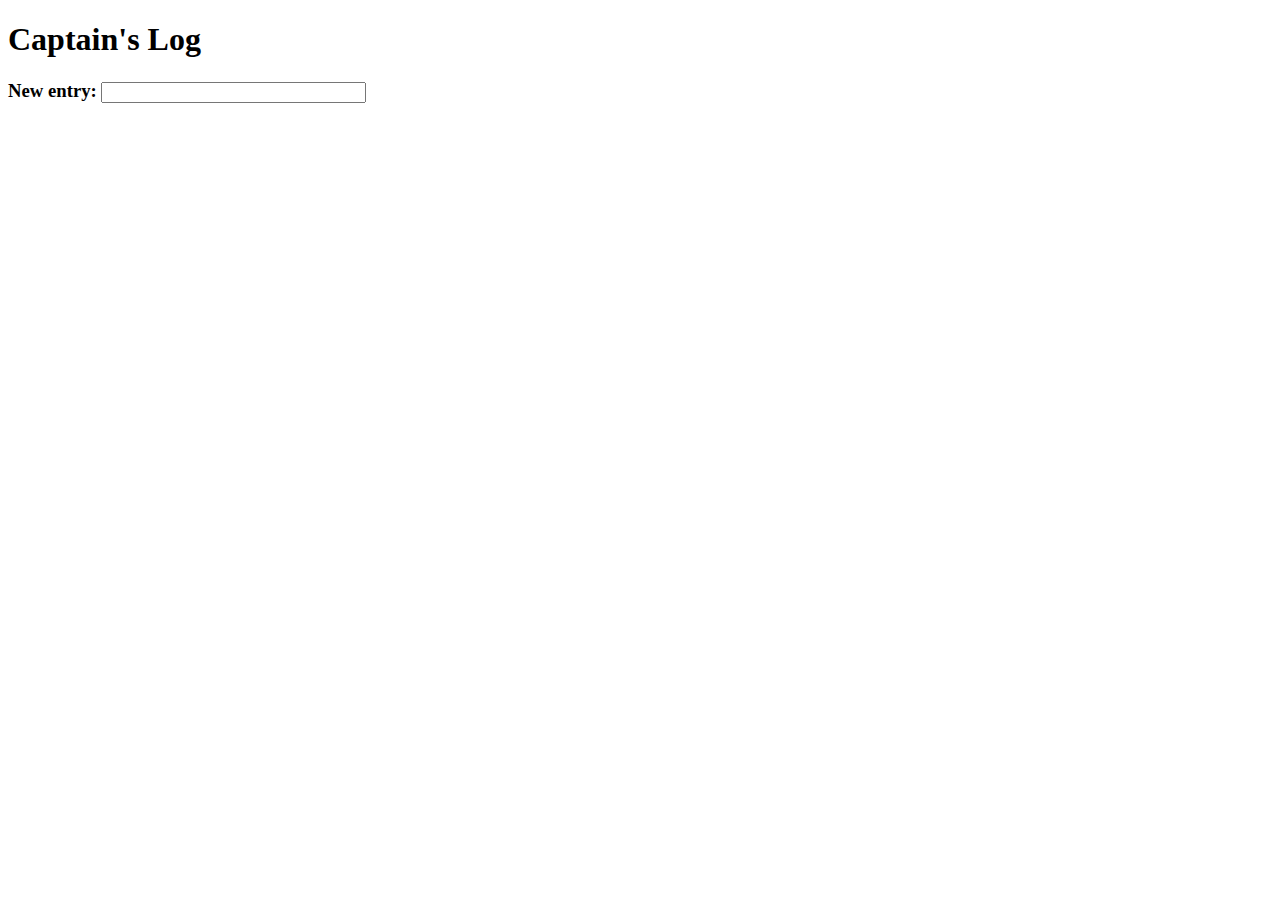
<file: captainslog/index.html>
<!DOCTYPE html>

<html>

  <head>
    <title>Captain's Log</title>
    <script src="https://ajax.googleapis.com/ajax/libs/jquery/2.2.0/jquery.min.js"></script>
    <script src="log.js"></script>
  </head>

  <body>
    <h1>Captain's Log</h1>
    <h3>New entry: <input type="text" id="msg" name="msg" size="30" /></h3>
    <div id="log"></div>
  <body>

</html>
</file>
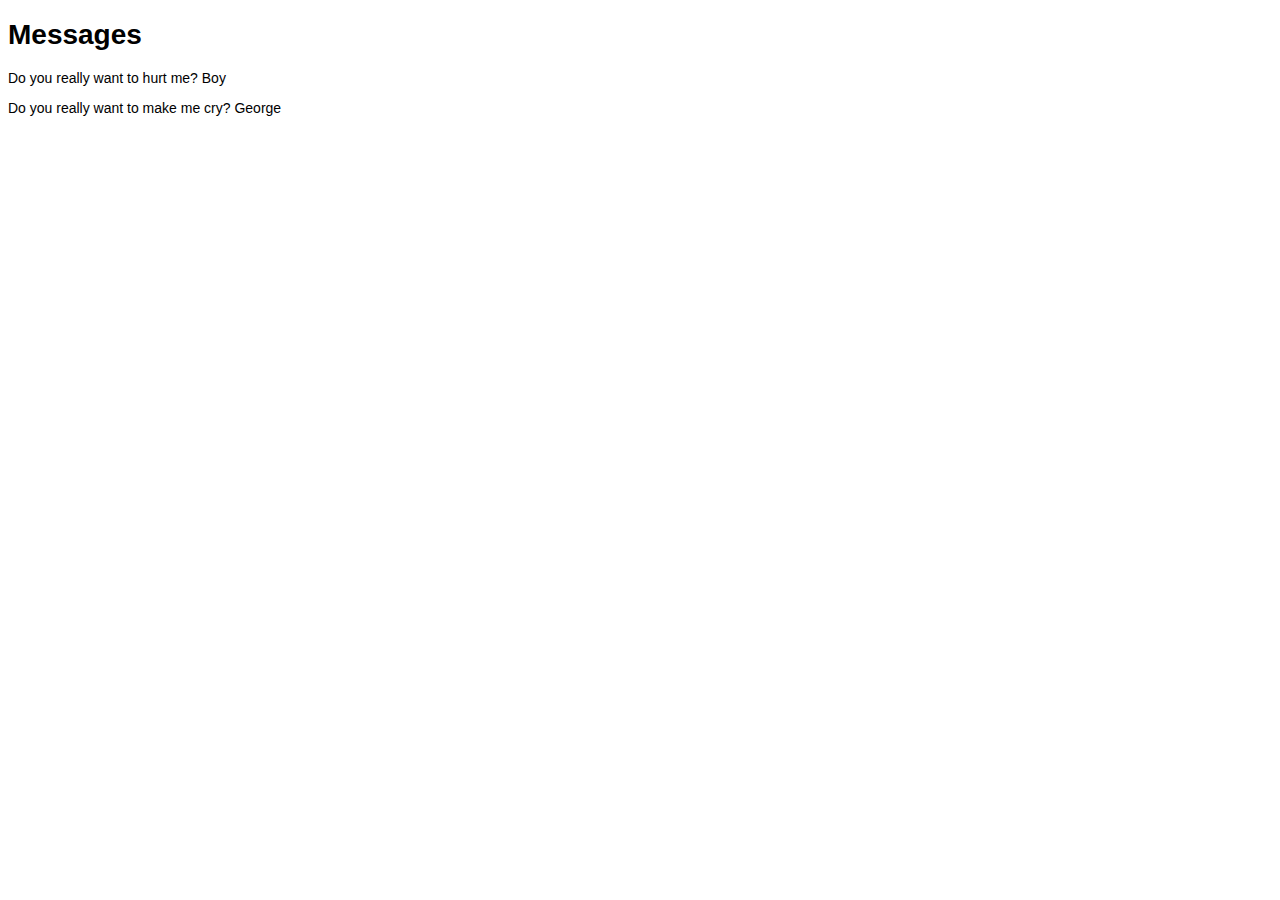
<file: messages/index.html>
<!DOCTYPE html>

<html>

<head>
	<meta charset="utf-8" />
	<title>Messages</title>
	<script src="lab.js"></script>
	<link rel="stylesheet" href="style.css" type="text/css" />
</head>

<body onload="parse()">
	<h1>Messages</h1>
	<div id="messages"></div>
</body>

</html>
</file>
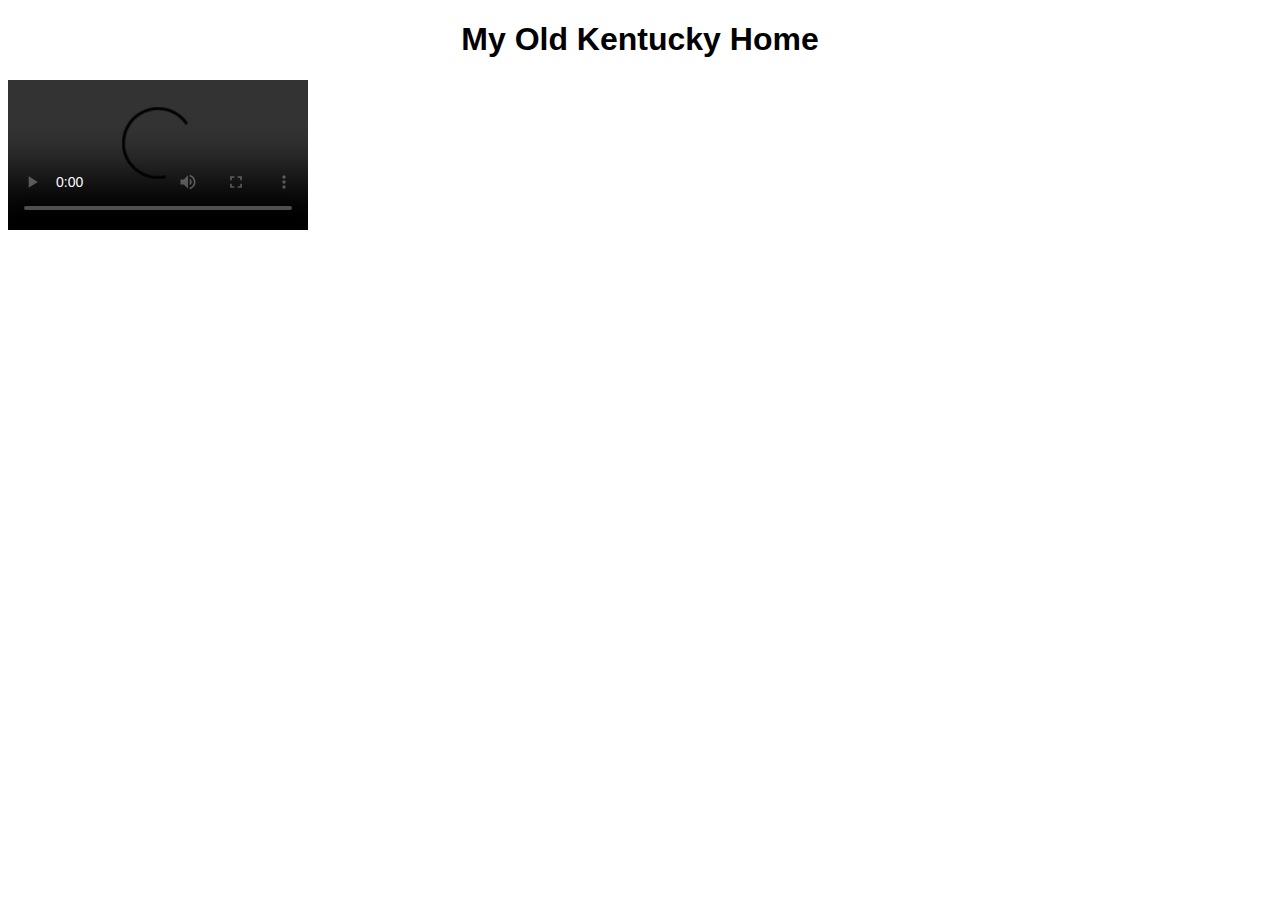
<file: my_old_kentucky_home/index.html>
<!DOCTYPE html>
<html>
  <head>
    <title>My Old Kentucky Home</title>
    <meta charset="utf-8" />
    <link rel="stylesheet" href="style.css" type="text/css" />
  </head>

  <body>
    <h1 id="title">My Old Kentucky Home</h1>

    <video src="https://www.cs.tufts.edu/comp/20/my_old_kentucky_home.mp4" id="music_video" controls></video>
    <div id="lyrics"></div>
    <script src="movie.js" type="text/javascript"></script>
  </body>
</html>
</file>
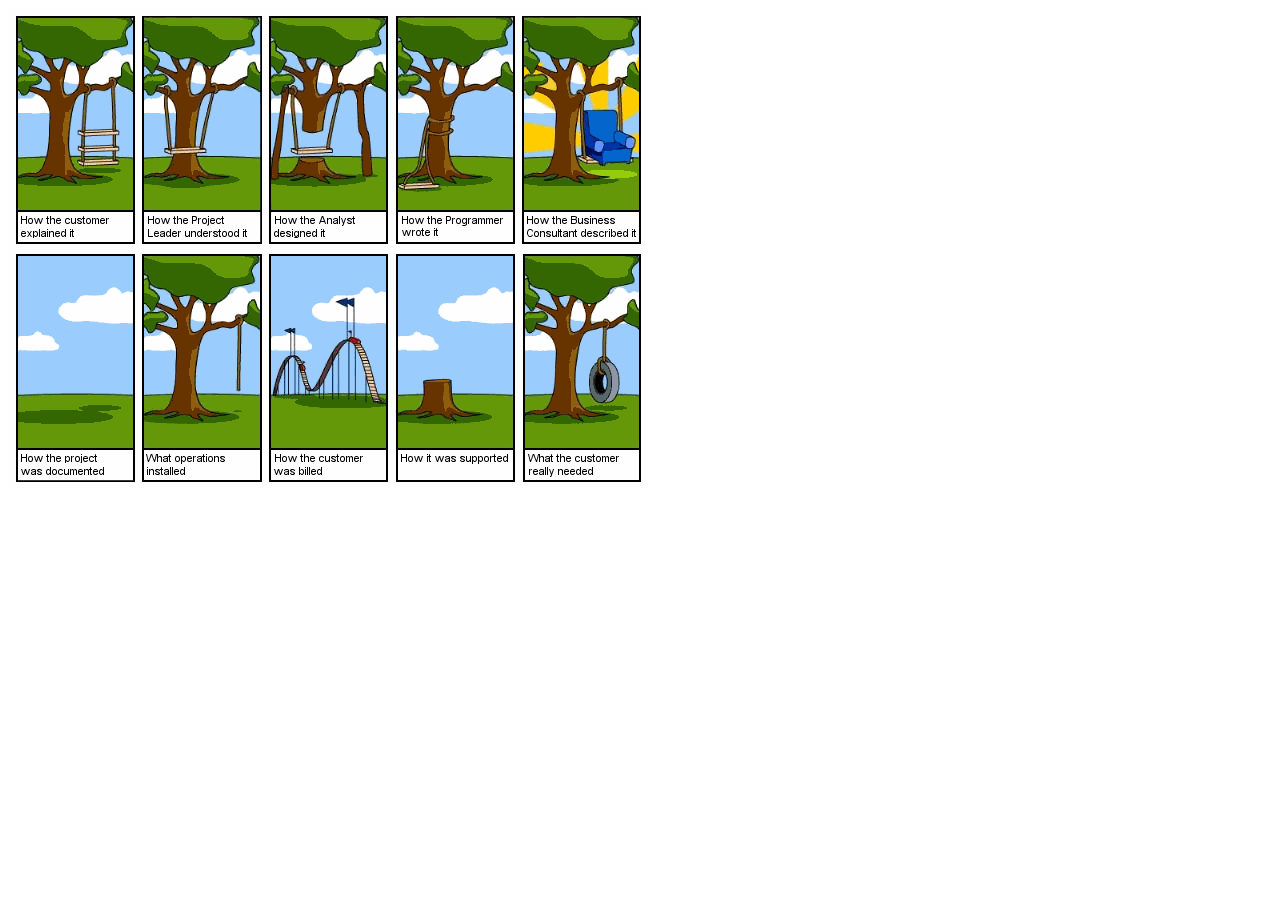
<file: responsive/index.html>
<!DOCTYPE HTML>

<html>

  <head>
    <title>Software Development</title>
    <link rel="stylesheet" href="responsive.css"/>
    <meta charset="utf-8" />
  </head>

  <body>
    <div class="software"></div>
  </body>
</html>
</file>
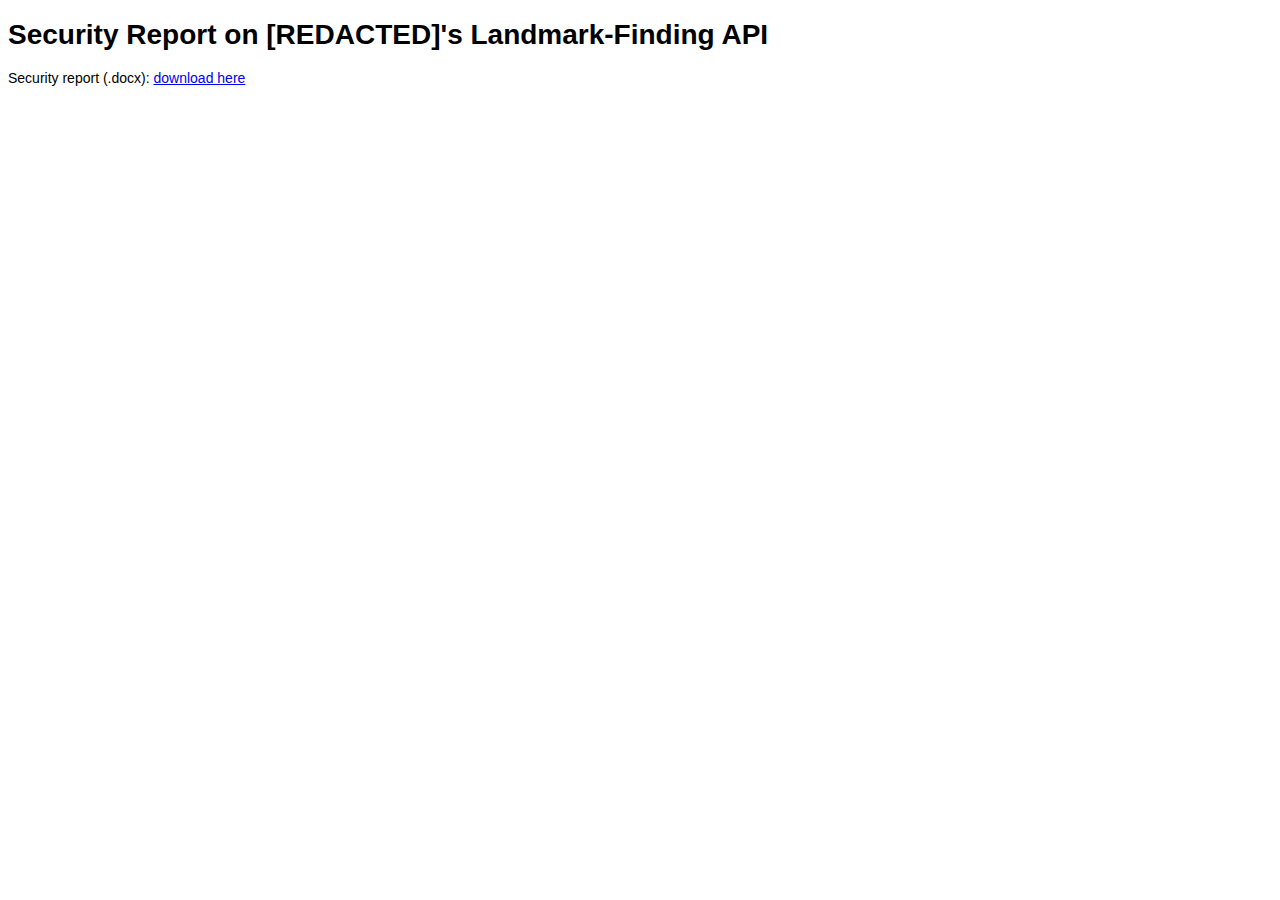
<file: security/index.html>
<!DOCTYPE html>

<html>

<head>
	<meta charset="utf-8" />
	<title>Security Report</title>
	<link rel="stylesheet" href="stylesheet.css" type="text/css" />
</head>

<body>
	<h1>Security Report on [REDACTED]'s Landmark-Finding API</h1>
	<p>Security report (.docx): <a href="sec_report.docx">download here</a></p>
</body>

</html>
</file>
<file: messages/style.css>
/* Credit to COMP 20 Examples Github */

body {
    font-family: "Lucida Grande", Tahoma, sans-serif;
    font-size: 14px;
    text-align: left;
}

.message {
    -moz-border-radius: 15px;
    -webkit-border-radius: 15px;
    -khtml-border-radius: 15px;
    border-radius: 15px;
    background-color: #99ff99;
    padding: 5px;
    margin-right: 10px;
    margin-top: 5px;
    text-indent: 10px;
}
</file>
<file: my_old_kentucky_home/style.css>
h1 {
    font-family: 'Helvetica', sans-serif;
    text-align: center;
}

#lyrics {
    font-family: 'Helvetica', sans-serif;
    text-align: center;
}
</file>
<file: responsive/responsive.css>
/* css file for Lab 4 */

@media screen
  and (min-width:1200px) {
    .software {
	width:640px;
	height:480px;
	background:url(software.png) 0px 0px;
    }
}

@media screen
  and (min-width:1100px)
  and (max-device-width: 1200px) {
    .software {
	width:640px;
	height:480px;
	background:url(software.png) -128px 0px;
    }
}

@media screen
  and (min-width:1000px)
  and (max-device-width: 1100px) {
    .software {
	width:640px;
	height:480px;
	background:url(software.png) -256px 0px;
    }
}

@media screen
  and (min-width:1000px)
  and (max-device-width: 1100px) {
    .software {
	width:640px;
	height:480px;
	background:url(software.png) -384px 0px;
    }
}

@media screen
  and (min-width:900px)
  and (max-device-width: 1000px) {
    .software {
	width:640px;
	height:480px;
	background:url(software.png) -512px 0px;
    }
}

@media screen
  and (min-width:800px)
  and (max-device-width: 900px) {
    .software {
	width:640px;
	height:480px;
	background:url(software.png) 0px -240px;
    }
}

@media screen
  and (min-width:700px)
  and (max-device-width: 800px) {
    .software {
	width:640px;
	height:480px;
	background:url(software.png) 128px -240px;
    }
}

@media screen
  and (min-width:600px)
  and (max-device-width: 700px) {
    .software {
	width:640px;
	height:480px;
	background:url(software.png) -256px -240px;
    }
}

@media screen
  and (min-width:500px)
  and (max-device-width: 600px) {
    .software {
	width:640px;
	height:480px;
	background:url(software.png) -384px -240px;
    }
}

@media screen
  and (min-width:400px)
  and (max-device-width: 500px) {
    .software {
	width:640px;
	height:480px;
	background:url(software.png) -512px -240px;
    }
}

@media screen
  and (max-device-width: 400px) {
    .software {
	width:640px;
	height:480px;
	background:url(software.png) -640px -240px;
    }
}
</file>
<file: security/stylesheet.css>
/* Credit to COMP 20 Examples Github */

body {
    font-family: "Lucida Grande", Tahoma, sans-serif;
    font-size: 14px;
    text-align: left;
}

.message {
    -moz-border-radius: 15px;
    -webkit-border-radius: 15px;
    -khtml-border-radius: 15px;
    border-radius: 15px;
    background-color: #99ff99;
    padding: 5px;
    margin-right: 10px;
    margin-top: 5px;
    text-indent: 10px;
}
</file>
